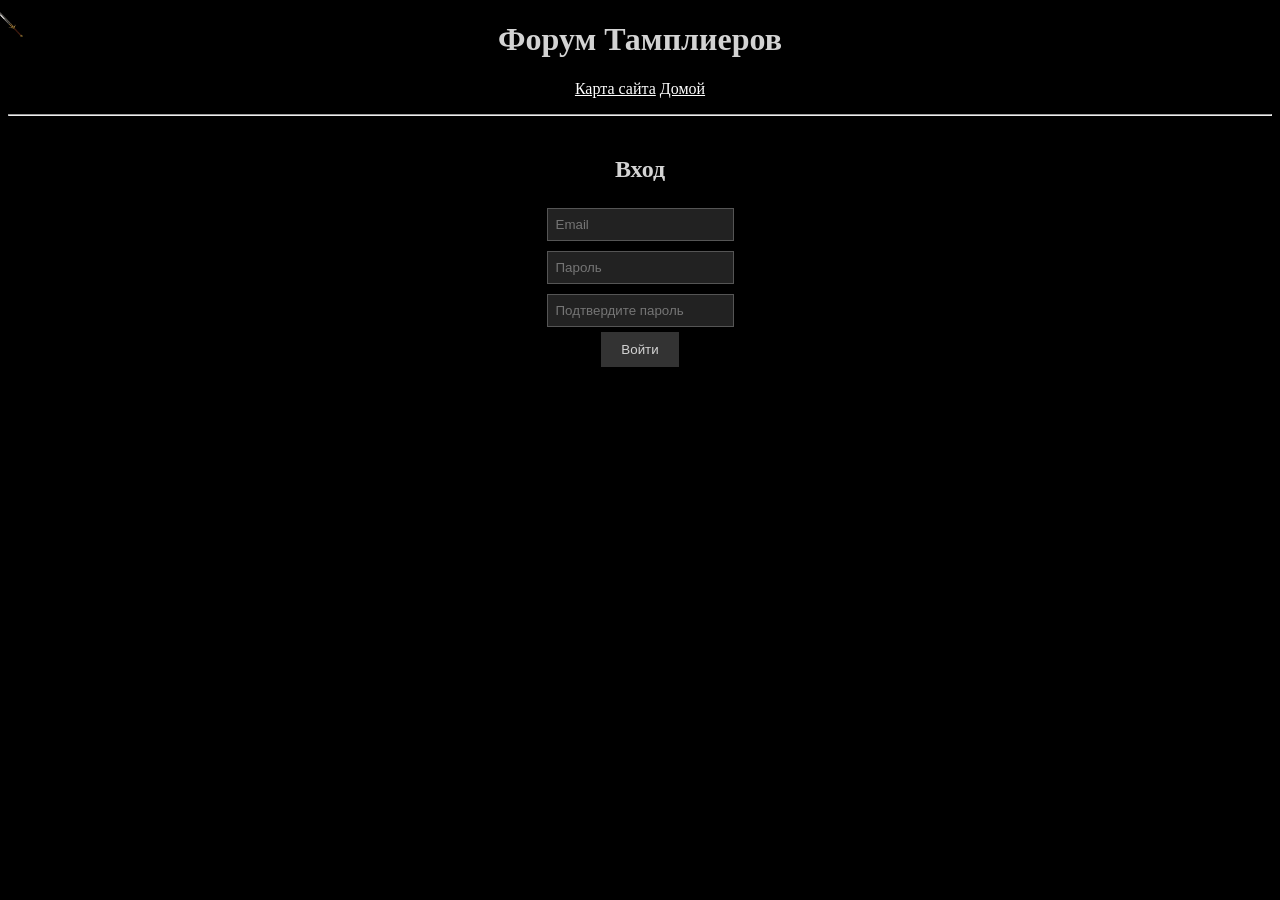
<file: forum.html>
<!DOCTYPE html>
<html lang="ru">
<head>
  <meta charset="UTF-8">
  <title>Форум Тамплиеров</title>
  <link rel="stylesheet" href="css/style2.css">
  <style>
    body {
      cursor: none;
      background-color: black;
      color: #d3d3d3;
    }
    a, area {
      cursor: none;
      color: #d3d3d3;
    }
    .custom-cursor {
      position: absolute;
      width: 32px;
      height: 32px;
      background: url('img/cursor.png') no-repeat center;
      background-size: contain;
      pointer-events: none;
      transform: translate(-50%, -50%);
    }
    .login-form {
      text-align: center;
      margin-top: 40px;
    }
    .login-form input {
      padding: 8px;
      margin: 5px;
      background-color: #222;
      border: 1px solid #555;
      color: #d3d3d3;
    }
    .login-form button {
      padding: 10px 20px;
      background-color: #333;
      color: #d3d3d3;
      border: none;
      cursor: pointer;
    }
    .login-form button:hover {
      background-color: #555;
    }
  </style>
</head>
<body>

<div class="custom-cursor"></div>

<script>
  document.addEventListener("DOMContentLoaded", function () {
    const cursor = document.querySelector(".custom-cursor");
    document.addEventListener("mousemove", (e) => {
      cursor.style.left = `${e.pageX}px`;
      cursor.style.top = `${e.pageY}px`;
    });
  });

  function validateForm() {
    const email = document.getElementById("email").value;
    const password = document.getElementById("password").value;
    const confirmPassword = document.getElementById("confirmPassword").value;
    const message = document.getElementById("message");

    message.style.color = "red";
    message.textContent = "";

    const emailPattern = /^[^@\s]+@[^@\s]+\.[^@\s]+$/;
    if (!emailPattern.test(email)) {
      message.textContent = "Неверный формат email.";
      return false;
    }

    const passwordPattern = /^(?=.*[a-zA-Z])(?=.*\d).{6,}$/;
    if (!passwordPattern.test(password)) {
      message.textContent = "Пароль должен быть не менее 6 символов, содержать буквы и цифры";
      return false;
    }

    if (password !== confirmPassword) {
      message.textContent = "Пароли не совпадают";
      return false;
    }

    return true;
  }
</script>

<div class="grad">
  <h1 align="middle">Форум Тамплиеров</h1>
</div>

<div class="links" align="middle">
  <p>
    <a href="map.html">Карта сайта</a>
    <a href="index.html">Домой</a>
  </p>
</div>

<hr>


<div class="login-form">
  <h2>Вход</h2>
  <form action="login.php" method="POST" onsubmit="return validateForm();">
    <input type="email" name="email" id="email" placeholder="Email" required><br>
    <input type="password" name="password" id="password" placeholder="Пароль" required><br>
    <input type="password" id="confirmPassword" placeholder="Подтвердите пароль" required><br>
    <button type="submit">Войти</button>
  </form>
  <p id="message"></p>
</div>

</body>
</html>
</file>
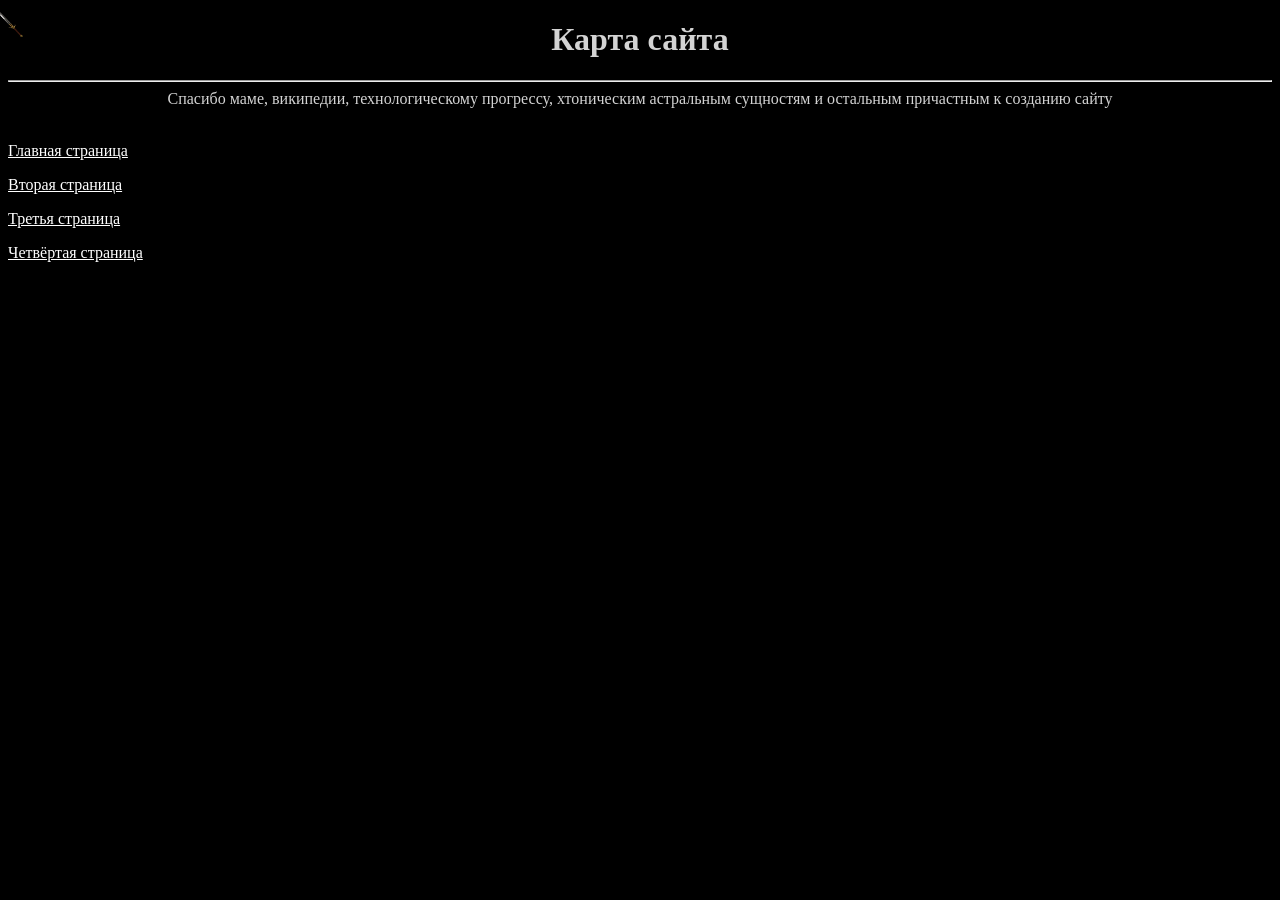
<file: map.html>
<!DOCTYPE html>
<html lang="en">
<head>
  <meta charset="UTF-8">
  <title>Title</title>
  <link rel="stylesheet" href="css/stylemap.css">
  <style>
    body {
      cursor: none;
      background-color: black;
      color: #d3d3d3;
    }
    a{
      cursor: none;
    }
    area{
      cursor: none;
    }
    .custom-cursor {
      position: absolute;
      width: 32px;
      height: 32px;
      background: url('img/cursor.png') no-repeat center;
      background-size: contain;
      pointer-events: none;
      transform: translate(-50%, -50%);
    }
  </style>

</head>
<body bgcolor="black" text="#d3d3d3">
<div class="custom-cursor"></div>
<script>
  document.addEventListener("DOMContentLoaded", function () {
    const cursor = document.querySelector(".custom-cursor");

    document.addEventListener("mousemove", (e) => {
      cursor.style.left = `${e.pageX}px`;
      cursor.style.top = `${e.pageY}px`;
    });
  });
</script>
<div class="grad">
<h1 align="middle">Карта сайта</h1>
</div>
<hr>
<center>
Спасибо маме, википедии, технологическому прогрессу, хтоническим астральным сущностям и остальным причастным к созданию сайту
  </center>
<br>
<div class="links">
<p>
<a href="index.html">Главная страница</a>
</p>
<p>
<a href="page2.html">Вторая страница</a>
</p>
<p>
<a href="page3.html">Третья страница</a>
</p>
<p>
<a href="page4.html">Четвёртая страница</a>
</p>
</div>
</body>
</html>
</file>
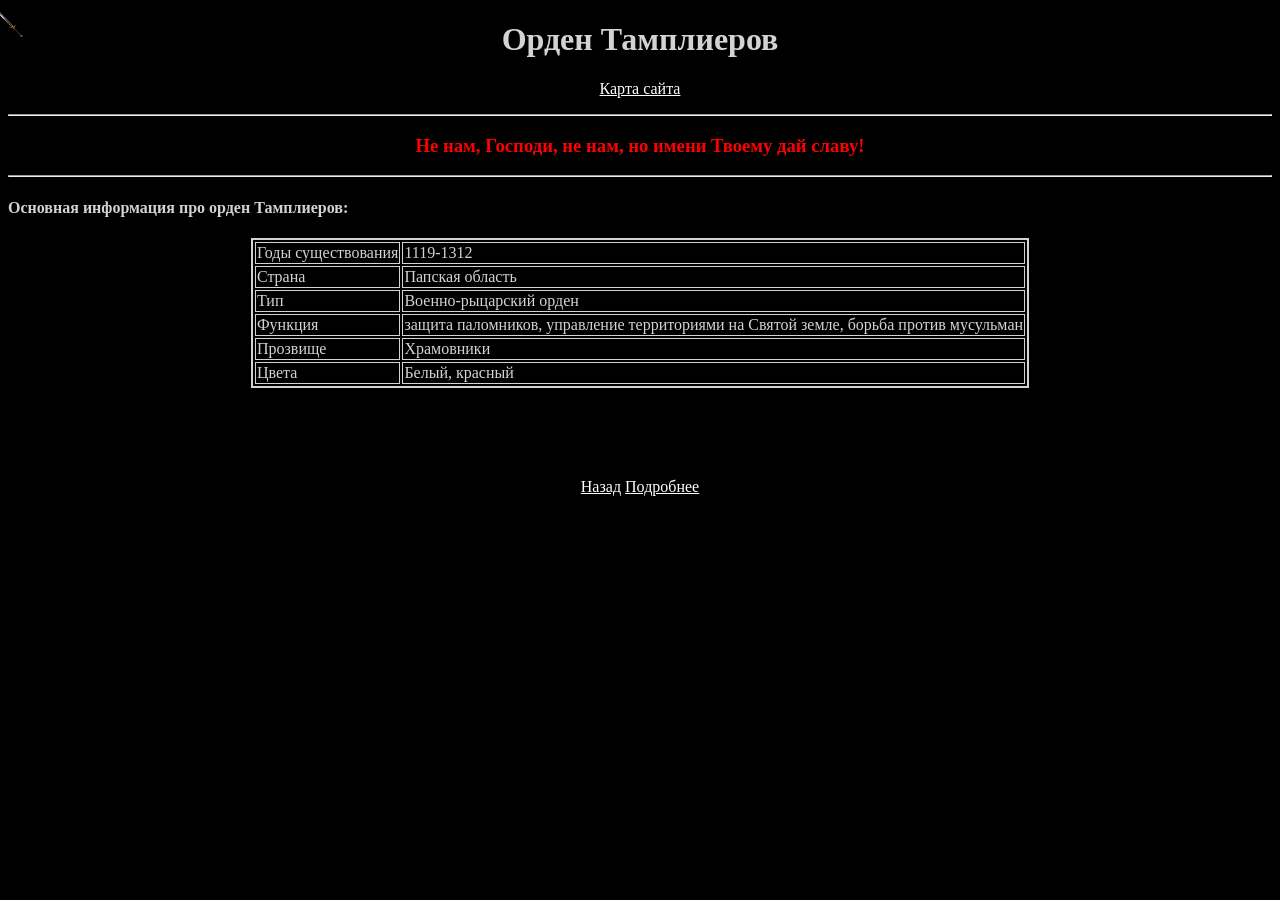
<file: page2.html>
<!DOCTYPE html>
<html lang="en">
<head>
  <meta charset="UTF-8">
  <title>Title</title>
  <link rel="stylesheet" href="css/style2.css">
  <style>
    body {
      cursor: none;
      background-color: black;
      color: #d3d3d3;
    }
    a{
      cursor: none;
    }
    area{
      cursor: none;
    }
    .custom-cursor {
      position: absolute;
      width: 32px;
      height: 32px;
      background: url('img/cursor.png') no-repeat center;
      background-size: contain;
      pointer-events: none;
      transform: translate(-50%, -50%);
    }
  </style>
</head>
<body bgcolor="black" text="#d3d3d3">
<div class="custom-cursor"></div>
<script>
  document.addEventListener("DOMContentLoaded", function () {
    const cursor = document.querySelector(".custom-cursor");

    document.addEventListener("mousemove", (e) => {
      cursor.style.left = `${e.pageX}px`;
      cursor.style.top = `${e.pageY}px`;
    });
  });
</script>
<div class="grad">
<h1 align = "middle">Орден Тамплиеров</h1>
</div>
<div class="links">
<p align ="middle">
  <a href="map.html"> Карта сайта</a>
  </div>
</p>
<hr>

<p>
<h3 align="middle" style="color: red">Не нам, Господи, не нам, но имени Твоему дай славу!</h3>
</p>
<hr>
<h4>Основная информация про орден Тамплиеров:</h4>
<center>
<table bordercolor="d3d3d3" border="2">
  <tr>
    <td>Годы существования</td>
    <td>1119-1312</td>
  </tr>
  <tr>
    <td>Страна</td>
    <td>Папская область</td>
    </tr>
  <tr>
    <td>Тип</td>
    <td>Военно-рыцарский орден</td>
  </tr>
  <tr>
  <td>Функция</td>
  <td>защита паломников, управление территориями на Святой земле, борьба против мусульман</td>
  </tr>
  <tr>
  <td>Прозвище</td>
  <td>Храмовники</td>
  </tr>
  <tr>
  <td>Цвета</td>
  <td>Белый, красный</td>
  </tr>
</table>
<div class="links">
  <br><br><br><br><br> <a href="index.html">Назад</a> <a href="page3.html">Подробнее</a>
  </div>
</center>
</body>
</html>
</file>
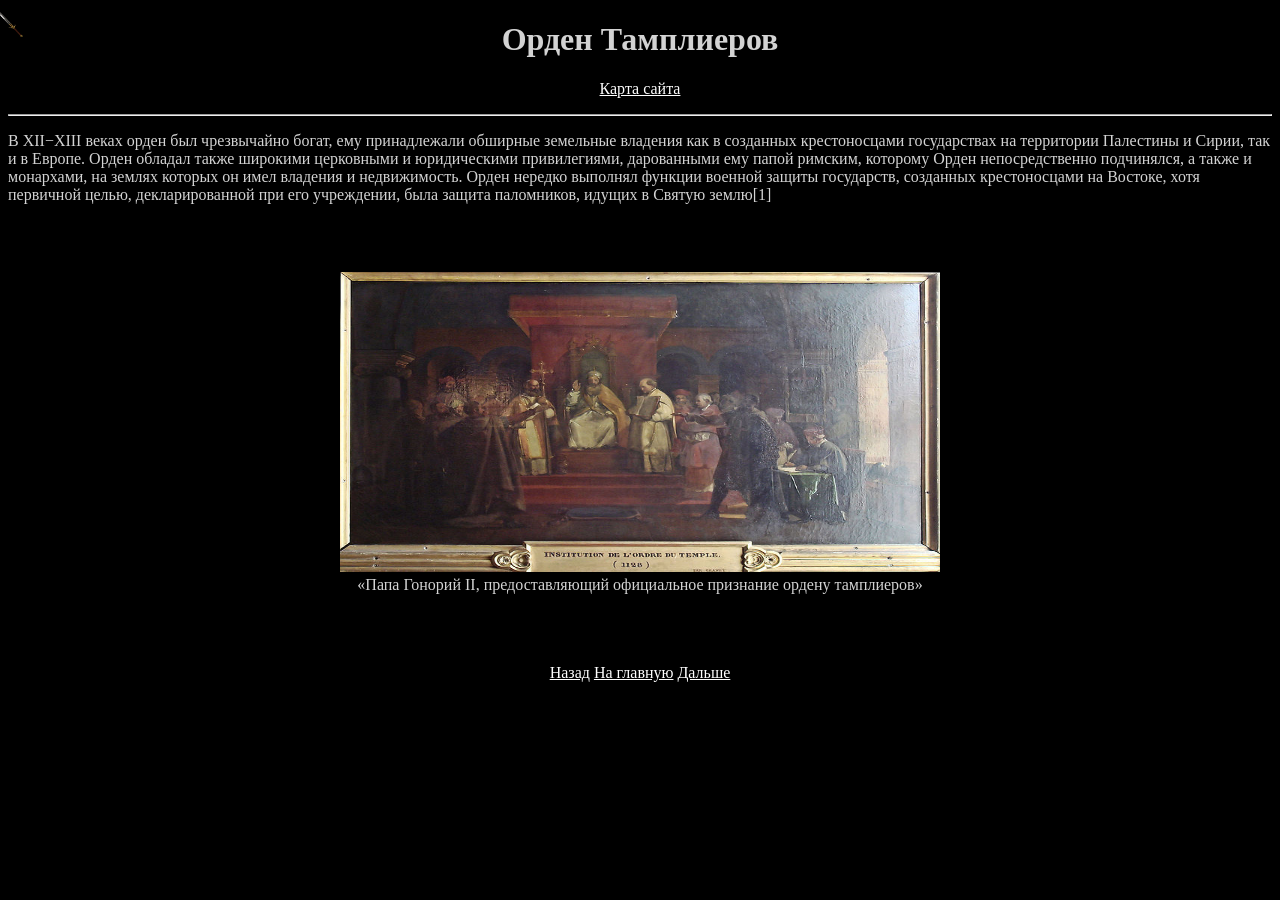
<file: page3.html>
<!DOCTYPE html>
<html lang="en">
<head>
  <link rel="stylesheet" href="css/style3.css">
  <meta charset="UTF-8">
  <title></title>
  <style>
    body {
      cursor: none;
      background-color: black;
      color: #d3d3d3;
    }
    a{
      cursor: none;
    }
    area{
      cursor: none;
    }
    .custom-cursor {
      position: absolute;
      width: 32px;
      height: 32px;
      background: url('img/cursor.png') no-repeat center;
      background-size: contain;
      pointer-events: none;
      transform: translate(-50%, -50%);
    }
  </style>
</head>
<body bgcolor="black" text="#d3d3d3">
<div class="custom-cursor"></div>
<script>
  document.addEventListener("DOMContentLoaded", function () {
    const cursor = document.querySelector(".custom-cursor");

    document.addEventListener("mousemove", (e) => {
      cursor.style.left = `${e.pageX}px`;
      cursor.style.top = `${e.pageY}px`;
    });
  });
</script>
<div class="grad">
<h1 align = "middle">Орден Тамплиеров</h1>
</div>
<div class="links">
<p align ="middle">
  <a href="map.html"> Карта сайта</a>
  </div>
</p>
<hr>
<p>В XII−XIII веках орден был чрезвычайно богат, ему принадлежали обширные земельные владения как в созданных крестоносцами государствах на территории Палестины и Сирии, так и в Европе. Орден обладал также широкими церковными и юридическими привилегиями, дарованными ему папой римским, которому Орден непосредственно подчинялся, а также и монархами, на землях которых он имел владения и недвижимость. Орден нередко выполнял функции военной защиты государств, созданных крестоносцами на Востоке, хотя первичной целью, декларированной при его учреждении, была защита паломников, идущих в Святую землю[1]</p>
<center>
  <br><br>
  <figure>
  <img src="img/picturet.jpg" width="600" height="300">
    <figcaption>«Папа Гонорий II, предоставляющий официальное признание ордену тамплиеров»</figcaption>
    </figure>
  <div class="links">
<br><br><br> <a href="index.html">Назад</a> <a href="index.html">На главную</a> <a href="page4.html">Дальше</a>
  </div>
</center>
</body>
</html>
</file>
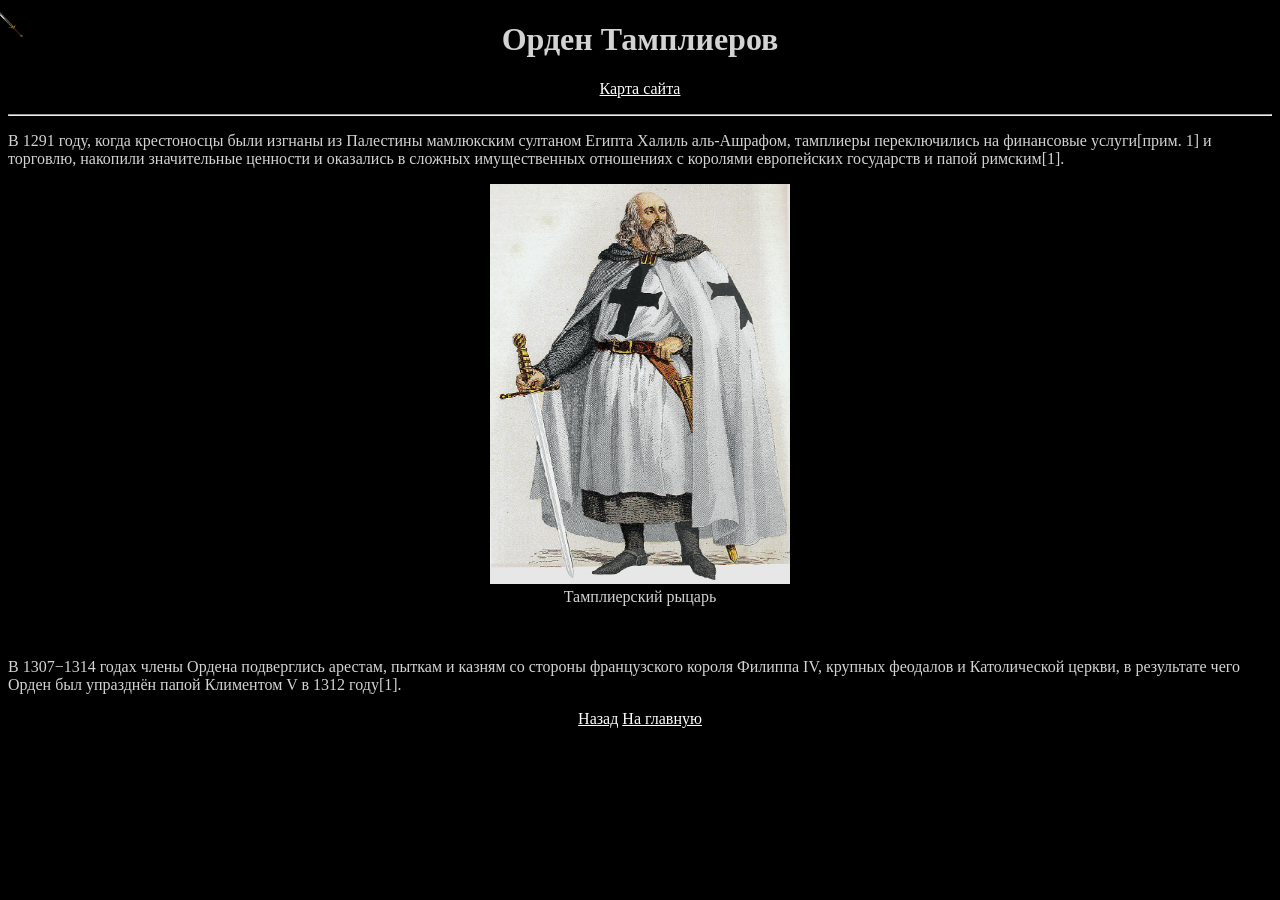
<file: page4.html>
<!DOCTYPE html>
<html lang="en">
<head>
  <meta charset="UTF-8">
  <title>Title</title>
  <link rel="stylesheet" href="css/style4.css">
  <style>
    body {
      cursor: none;
      background-color: black;
      color: #d3d3d3;
    }
    a{
      cursor: none;
    }
    area{
      cursor: none;
    }
    .custom-cursor {
      position: absolute;
      width: 32px;
      height: 32px;
      background: url('img/cursor.png') no-repeat center;
      background-size: contain;
      pointer-events: none;
      transform: translate(-50%, -50%);
    }
  </style>
</head>
<body>
<body bgcolor="black" text="#d3d3d3">
<div class="custom-cursor"></div>
<script>
  document.addEventListener("DOMContentLoaded", function () {
    const cursor = document.querySelector(".custom-cursor");

    document.addEventListener("mousemove", (e) => {
      cursor.style.left = `${e.pageX}px`;
      cursor.style.top = `${e.pageY}px`;
    });
  });
</script>
<div class="grad">
<h1 align = "middle">Орден Тамплиеров</h1>
</div>
<div class="links">
<p align ="middle">
  <a href="map.html"> Карта сайта</a>
  </div>
</p>
<hr>
<p>В 1291 году, когда крестоносцы были изгнаны из Палестины мамлюкским султаном Египта Халиль аль-Ашрафом, тамплиеры переключились на финансовые услуги[прим. 1] и торговлю, накопили значительные ценности и оказались в сложных имущественных отношениях с королями европейских государств и папой римским[1].
<center>
  <figure>
    <img src="img/knight.jpg" width="300" height="400">
    <figcaption>Тамплиерский рыцарь</figcaption>
  </figure>
  <br><br>
</center>
  В 1307−1314 годах члены Ордена подверглись арестам, пыткам и казням со стороны французского короля Филиппа IV, крупных феодалов и Католической церкви, в результате чего Орден был упразднён папой Климентом V в 1312 году[1]. </p>
<center>
  <div class="links">
<a href="page3.html">Назад</a> <a href="index.html">На главную</a>
  </div>
</center>
</body>
</html>
</file>
<file: css/style2.css>
.links a
{
  color:white;
}
.links a:hover
{
  text-decoration: none;
  color:#FFFAC0;
  background: red;
}
.grad {
  animation: colorChange 5s infinite alternate;
}
@keyframes colorChange {
  0% { color:white; }
  100% { color:#ff0000; }
}
</file>
<file: css/stylemap.css>
.links a
{
  color:white;
}
.links a:hover
{
  text-decoration: none;
  color:#FFFAC0;
  background: red;
}
.grad {
  animation: colorChange 5s infinite alternate;
}
@keyframes colorChange {
  0% { color:white; }
  100% { color:#ff0000; }
}
</file>
<file: css/style3.css>
.links a
{
  color:white;
}
.links a:hover
{
  text-decoration: none;
  color:#FFFAC0;
  background: red;
}
.grad {
  animation: colorChange 5s infinite alternate;
}
@keyframes colorChange {
  0% { color:white; }
  100% { color:#ff0000; }
}
</file>
<file: css/style4.css>
.links a
{
  color:white;
}
.links a:hover
{
  text-decoration: none;
  color:#FFFAC0;
  background: red;
}
.grad {
  animation: colorChange 5s infinite alternate;
}
@keyframes colorChange {
  0% { color:white; }
  100% { color:#ff0000; }
}
</file>
